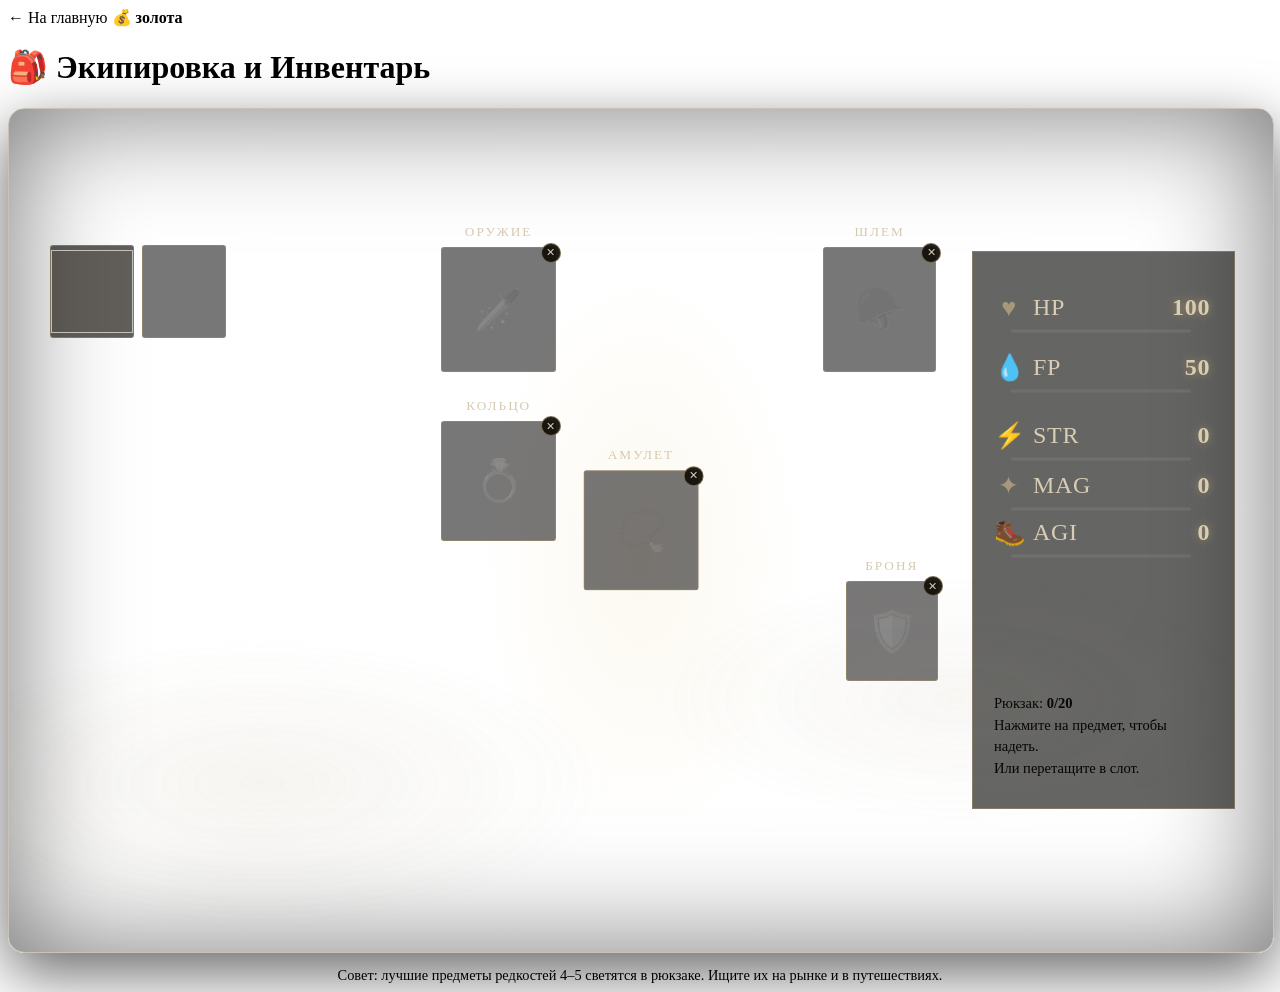
<file: src/main/resources/templates/inventory.html>
<!DOCTYPE html>
<html lang="ru" xmlns:th="http://www.thymeleaf.org">
<head>
    <meta charset="UTF-8">
    <meta name="viewport" content="width=device-width, initial-scale=1">
    <title>Инвентарь</title>
    <link rel="stylesheet" th:href="@{/css/style.css}">
    <style>
        .inv-stage {
            container-type: inline-size;
            position: relative;
            width: 100%;
            aspect-ratio: 1536 / 1024;
            border-radius: 16px;
            border: 1px solid rgba(138, 122, 92, .45);
            box-shadow: 0 20px 60px rgba(0, 0, 0, .6), inset 0 0 120px rgba(0, 0, 0, .55);
            animation: cardIn .8s var(--ease) both;
        }
        .inv-stage::before, .inv-stage::after {
            content: ''; position: absolute; inset: 0; pointer-events: none; border-radius: inherit;
            background:
                    radial-gradient(40% 25% at 20% 80%, rgba(200, 190, 170, .09), transparent 70%),
                    radial-gradient(35% 22% at 75% 70%, rgba(200, 190, 170, .07), transparent 70%);
            animation: fogMove 22s ease-in-out infinite alternate;
        }
        .inv-stage::after { animation-duration: 31s; animation-direction: alternate-reverse; opacity: .8; }
        @keyframes fogMove { from { transform: translateX(-4%); } to { transform: translateX(5%); } }
        .aura {
            position: absolute; left: 36%; top: 16%; width: 28%; height: 68%; pointer-events: none;
            background: radial-gradient(ellipse at 50% 55%, rgba(230, 192, 104, .10), transparent 65%);
            animation: aura 4.5s ease-in-out infinite alternate;
        }
        @keyframes aura { from { opacity: .35; } to { opacity: 1; } }

        .slot, .eq {
            position: relative;
            border: 1px solid rgba(160, 140, 105, .55);
            background: rgba(10, 9, 8, .55);
            border-radius: 3px;
            display: flex; flex-direction: column; align-items: center; justify-content: center;
            transition: border-color .25s, box-shadow .25s, transform .25s var(--ease), background .25s;
        }
        .bag {
            position: absolute; left: 3.26%; top: 16.1%; width: 28.5%; height: 60.1%;
            display: grid; grid-template-columns: repeat(4, 1fr); grid-template-rows: repeat(5, 1fr);
            gap: 1.9% 2.4%;
        }
        .bag .slot { animation: panelIn .5s var(--ease) both; }
        .bag .slot:nth-child(4n+1) { animation-delay: .05s; }
        .bag .slot:nth-child(4n+2) { animation-delay: .12s; }
        .bag .slot:nth-child(4n+3) { animation-delay: .19s; }
        .bag .slot:nth-child(4n)   { animation-delay: .26s; }

        .slot.filled { cursor: grab; background: rgba(30, 26, 20, .7); }
        .slot.filled:active { cursor: grabbing; }
        .slot.filled:hover, .slot.filled.open {
            border-color: var(--gold);
            transform: translateY(-3px);
            box-shadow: 0 0 18px rgba(230, 192, 104, .35), inset 0 0 14px rgba(230, 192, 104, .12);
            z-index: 20;
        }
        .slot .ico { font-size: 3.4cqw; line-height: 1; transition: transform .3s var(--ease); pointer-events: none; }
        .slot.filled:hover .ico { transform: scale(1.2) rotate(6deg); }

        .slot.r2 { border-color: rgba(79, 201, 138, .7); }
        .slot.r3 { border-color: rgba(122, 162, 247, .8); box-shadow: inset 0 0 12px rgba(122, 162, 247, .2); }
        .slot.r4 { border-color: rgba(192, 132, 252, .85); box-shadow: inset 0 0 14px rgba(192, 132, 252, .25); }
        .slot.r5 { border-color: var(--gold); box-shadow: inset 0 0 16px rgba(230, 192, 104, .3); animation: panelIn .5s var(--ease) both, legendBorder 2.2s ease-in-out infinite alternate .6s; }
        @keyframes legendBorder {
            from { box-shadow: inset 0 0 10px rgba(230, 192, 104, .2), 0 0 4px rgba(230, 192, 104, .2); }
            to   { box-shadow: inset 0 0 20px rgba(230, 192, 104, .45), 0 0 16px rgba(230, 192, 104, .45); }
        }

        .eq { position: absolute; text-align: center; padding: 2px; }
        .eq::before {
            content: attr(data-glyph); position: absolute; font-size: 3.2cqw; opacity: .16; filter: grayscale(1);
        }
        .eq.has::before { display: none; }
        .eq.has { background: rgba(40, 33, 22, .75); border-color: var(--gold); box-shadow: 0 0 16px rgba(230, 192, 104, .25), inset 0 0 12px rgba(230, 192, 104, .1); cursor: grab; }
        .eq.has:active { cursor: grabbing; }
        .eq:hover { transform: translateY(-3px); border-color: var(--gold); }
        .eq.drag-over {
            border-color: var(--gold) !important;
            background: rgba(40, 33, 22, .9) !important;
            box-shadow: 0 0 26px rgba(230, 192, 104, .6), inset 0 0 16px rgba(230, 192, 104, .25) !important;
            transform: translateY(-4px) scale(1.03);
        }
        .eq-label {
            position: absolute; top: -1.9cqw; left: 0; right: 0; font-size: 1.05cqw; letter-spacing: .15em;
            text-transform: uppercase; color: rgba(200, 185, 150, .75);
        }
        .eq-icon { font-size: 4.2cqw; line-height: 1; position: relative; animation: floaty 4s ease-in-out infinite; pointer-events: none; }
        .eq-name { font-size: 1cqw; color: var(--text-dim); margin-top: .3cqw; position: relative; padding: 0 2px; pointer-events: none; }
        .eq.has .eq-icon { filter: drop-shadow(0 0 8px rgba(230, 192, 104, .6)); }

        .eq-weapon { left: 34.2%; top: 16.4%; width: 8.6%; height: 14.1%; }
        .eq-ring   { left: 34.2%; top: 37%;   width: 8.6%; height: 13.5%; }
        .eq-helmet { left: 64.4%; top: 16.4%; width: 8.5%; height: 14.1%; }
        .eq-chest  { left: 66.2%; top: 56%;   width: 6.8%; height: 11.2%; }
        .eq-amulet { left: 50%; top: 50%; transform: translate(-50%, -50%); width: 8.6%; height: 13.5%; } /* Слот для амулета (примерно по центру) */

        .unequip-form { position: absolute; top: -6px; right: -6px; margin: 0; z-index: 5; }
        .unequip-form button {
            width: 20px; height: 20px; padding: 0; line-height: 1;
            border-radius: 50%; border: 1px solid rgba(160, 140, 105, .7);
            background: rgba(20, 16, 12, .95); color: #d8cdb4;
            font-size: 11px; cursor: pointer;
            transition: background .2s, border-color .2s, color .2s, transform .2s;
        }
        .unequip-form button:hover {
            background: #5a1f1a; border-color: #e0584a; color: #fff;
            transform: scale(1.15);
        }

        .stats-panel {
            position: absolute; left: 76.2%; top: 16.9%; width: 20.6%; height: 65.9%;
            border: 1px solid rgba(160, 140, 105, .55);
            background: rgba(8, 7, 6, .62);
            backdrop-filter: blur(3px);
            animation: panelIn .8s var(--ease) both .3s;
        }
        .st-row {
            position: absolute; left: 8%; right: 9%; transform: translateY(-50%);
            display: flex; align-items: center; gap: 4%;
            font-size: 1.9cqw; color: #d8cdb4; letter-spacing: .03em;
            animation: rowIn .6s var(--ease) both;
        }
        .st-row .gl { width: 2.4cqw; text-align: center; font-size: 2cqw; color: #a8987a; transition: transform .3s var(--ease), color .3s; }
        .st-row:hover .gl { transform: scale(1.3) rotate(-8deg); color: var(--gold); }
        .st-row .nm { flex: 1; font-family: Georgia, 'Times New Roman', serif; }
        .st-row .vl { font-weight: 700; color: var(--gold); text-shadow: 0 0 10px rgba(230, 192, 104, .45); font-variant-numeric: tabular-nums; }
        .st-bar { position: absolute; left: 8%; right: 9%; height: 3px; background: rgba(255, 255, 255, .07); border-radius: 3px; overflow: hidden; transform: translateY(1.9cqw); }
        .st-bar > i { display: block; height: 100%; width: 0; border-radius: inherit; transition: width 1.2s var(--ease); }
        .hp .st-bar > i { background: linear-gradient(90deg, #8a2b25, #e0584a); }
        .fp .st-bar > i { background: linear-gradient(90deg, #2d5a8a, #7aa2f7); }
        .str .st-bar > i { background: linear-gradient(90deg, #8a2b25, #e0584a); }
        .mag .st-bar > i { background: linear-gradient(90deg, #5b3a8a, #c084fc); }
        .agi .st-bar > i { background: linear-gradient(90deg, #2d7a52, #4fc98a); }

        .r-hp  { top: 9.9%; }  .r-fp  { top: 20.6%; } .r-str { top: 32.9%; } .r-mag { top: 41.8%; } .r-agi { top: 50.4%; }
        .r-hp { animation-delay: .5s; } .r-fp { animation-delay: .6s; } .r-str { animation-delay: .7s; } .r-mag { animation-delay: .8s; } .r-agi { animation-delay: .9s; }

        .st-foot {
            position: absolute; left: 8%; right: 9%; bottom: 5%; font-size: 1.15cqw; color: var(--text-dim); line-height: 1.5;
        }
        .st-foot b { color: var(--gold); }

        .pop {
            position: absolute; top: 108%; left: 50%; width: 210px; transform: translateX(-50%) translateY(8px) scale(.95);
            padding: 14px; text-align: left; border-radius: 12px; pointer-events: none; opacity: 0; visibility: hidden;
            background: rgba(14, 12, 10, .97); border: 1px solid var(--gold);
            box-shadow: 0 14px 40px rgba(0, 0, 0, .7), 0 0 24px rgba(230, 192, 104, .2);
            transition: opacity .2s, transform .3s var(--ease), visibility .2s;
            font-size: 13px; z-index: 30;
        }
        .slot.open .pop { opacity: 1; visibility: visible; pointer-events: auto; transform: translateX(-50%) translateY(0) scale(1); }
        .pop h4 { margin: 0 0 2px; font-size: 15px; }
        .pop .meta { color: var(--text-dim); font-size: 11px; margin-bottom: 8px; }
        .pop .bn { display: flex; gap: 10px; flex-wrap: wrap; margin-bottom: 10px; font-weight: 700; }
        .pop .bn .s { color: #e0584a; } .pop .bn .m { color: #7aa2f7; } .pop .bn .a { color: #4fc98a; }
        .pop button { width: 100%; padding: 8px 12px; font-size: .85rem; }

        .inv-hint { text-align: center; color: var(--text-dim); margin: 14px 0 0; font-size: .9rem; }

        .bag.drag-hover {
            outline: 2px dashed var(--gold);
            outline-offset: 6px;
            border-radius: 8px;
        }

        @media (max-width: 720px) {
            .pop { width: 170px; font-size: 12px; }
        }
    </style>
</head>
<body>
<div class="page" th:with="str=${totalStr != null ? totalStr : 0}, mag=${totalMag != null ? totalMag : 0}, agi=${totalAgi != null ? totalAgi : 0}">
    <div class="toolbar">
        <a class="back-inline" th:href="@{/}">← На главную</a>
        <span class="gold-chip" style="color:var(--gold); font-weight:700;">💰 <span th:text="${user.gold}"></span> золота</span>
    </div>

    <p th:if="${message}" th:text="${message}" class="flash"></p>

    <h1 class="title">🎒 Экипировка и Инвентарь</h1>
    <div class="divider"></div>

    <div class="inv-stage" id="stage"
         th:with="bgName=${user.heroClass == null ? 'inventory-bg'
                     : user.heroClass.name() == 'ARCHER' ? 'inventory-bg-archer'
                     : user.heroClass.name() == 'MAGE' ? 'inventory-bg-mage'
                     : 'inventory-bg'}"
         th:style="|background: url('/images/${bgName}.jpg') center / cover no-repeat, radial-gradient(ellipse at 50% 60%, #2a2622, #0d0c0b 70%);|">

        <div class="aura"></div>

        <div class="bag" id="bag">
            <div th:each="it : ${visibleInventory}"
                 class="slot filled" th:classappend="'r' + ${it.rarity}" tabindex="0"
                 draggable="true" th:attr="data-item-id=${it.id}">

                <!-- КАРТИНКА ИЛИ ЭМОДЗИ -->
                <img th:if="${it.imageName != null and !it.imageName.isEmpty()}"
                     th:src="@{|/images/item_icons/${it.imageName}|}"
                     style="width: 100%; height: 100%; object-fit: contain; padding: 4px;"
                     onerror="this.style.display='none'; this.nextElementSibling.style.display='block';">
                <span class="ico" th:text="${it.icon}" style="display:none;">🎁</span>

                <div class="pop" onclick="event.stopPropagation()">
                    <h4 th:text="${it.name}" th:classappend="'rarity-' + ${it.rarity}">Предмет</h4>
                    <div class="meta" th:text="${it.type} + ' · ' + ${it.slot}">Тип</div>
                    <div class="bn">
                        <span class="s" th:if="${it.bonusStr > 0}" th:text="'STR +' + ${it.bonusStr}"></span>
                        <span class="m" th:if="${it.bonusMag > 0}" th:text="'MAG +' + ${it.bonusMag}"></span>
                        <span class="a" th:if="${it.bonusAgi > 0}" th:text="'AGI +' + ${it.bonusAgi}"></span>
                        <span th:if="${it.bonusStr == 0 and it.bonusMag == 0 and it.bonusAgi == 0}" style="color:var(--text-dim); font-weight:400;">Без бонусов</span>
                    </div>
                    <form th:action="@{|/inventory/equip/${it.id}|}" method="post" style="margin:0;">
                        <button type="submit">⚔ Надеть</button>
                    </form>
                </div>
            </div>
            <div class="slot" th:if="${visibleCount < 20}"
                 th:each="n : ${#numbers.sequence(visibleCount + 1, 20)}"></div>
        </div>

        <div class="eq eq-weapon" data-glyph="🗡️" data-slot="WEAPON" th:classappend="${user.weapon != null} ? 'has'"
             th:attr="draggable=${user.weapon != null} ? 'true' : 'false'">
            <div class="eq-label">Оружие</div>
            <img th:if="${user.weapon != null and user.weapon.imageName != null}" th:src="@{|/images/item_icons/${user.weapon.imageName}|}" style="max-width: 80%; max-height: 60%; object-fit: contain; position: relative;" onerror="this.style.display='none'; this.nextElementSibling.style.display='block';">
            <div class="eq-icon" th:text="${user.weapon != null ? user.weapon.icon : ''}" th:style="${user.weapon != null and user.weapon.imageName != null} ? 'display:none;' : 'display:block;'"></div>
            <div class="eq-name" th:text="${user.weapon != null ? user.weapon.name : ''}"></div>
            <form th:if="${user.weapon != null}" th:action="@{/inventory/unequip}" method="post" class="unequip-form">
                <input type="hidden" name="slot" value="WEAPON">
                <button type="submit" title="Снять">✕</button>
            </form>
        </div>
        <div class="eq eq-ring" data-glyph="💍" data-slot="RING" th:classappend="${user.ring != null} ? 'has'"
             th:attr="draggable=${user.ring != null} ? 'true' : 'false'">
            <div class="eq-label">Кольцо</div>
            <img th:if="${user.ring != null and user.ring.imageName != null}" th:src="@{|/images/item_icons/${user.ring.imageName}|}" style="max-width: 80%; max-height: 60%; object-fit: contain; position: relative;" onerror="this.style.display='none'; this.nextElementSibling.style.display='block';">
            <div class="eq-icon" th:text="${user.ring != null ? user.ring.icon : ''}" th:style="${user.ring != null and user.ring.imageName != null} ? 'display:none;' : 'display:block;'"></div>
            <div class="eq-name" th:text="${user.ring != null ? user.ring.name : ''}"></div>
            <form th:if="${user.ring != null}" th:action="@{/inventory/unequip}" method="post" class="unequip-form">
                <input type="hidden" name="slot" value="RING">
                <button type="submit" title="Снять">✕</button>
            </form>
        </div>
        <div class="eq eq-helmet" data-glyph="🪖" data-slot="HELMET" th:classappend="${user.helmet != null} ? 'has'"
             th:attr="draggable=${user.helmet != null} ? 'true' : 'false'">
            <div class="eq-label">Шлем</div>
            <img th:if="${user.helmet != null and user.helmet.imageName != null}" th:src="@{|/images/item_icons/${user.helmet.imageName}|}" style="max-width: 80%; max-height: 60%; object-fit: contain; position: relative;" onerror="this.style.display='none'; this.nextElementSibling.style.display='block';">
            <div class="eq-icon" th:text="${user.helmet != null ? user.helmet.icon : ''}" th:style="${user.helmet != null and user.helmet.imageName != null} ? 'display:none;' : 'display:block;'"></div>
            <div class="eq-name" th:text="${user.helmet != null ? user.helmet.name : ''}"></div>
            <form th:if="${user.helmet != null}" th:action="@{/inventory/unequip}" method="post" class="unequip-form">
                <input type="hidden" name="slot" value="HELMET">
                <button type="submit" title="Снять">✕</button>
            </form>
        </div>
        <div class="eq eq-chest" data-glyph="🛡️" data-slot="CHEST" th:classappend="${user.chest != null} ? 'has'"
             th:attr="draggable=${user.chest != null} ? 'true' : 'false'">
            <div class="eq-label">Броня</div>
            <img th:if="${user.chest != null and user.chest.imageName != null}" th:src="@{|/images/item_icons/${user.chest.imageName}|}" style="max-width: 80%; max-height: 60%; object-fit: contain; position: relative;" onerror="this.style.display='none'; this.nextElementSibling.style.display='block';">
            <div class="eq-icon" th:text="${user.chest != null ? user.chest.icon : ''}" th:style="${user.chest != null and user.chest.imageName != null} ? 'display:none;' : 'display:block;'"></div>
            <div class="eq-name" th:text="${user.chest != null ? user.chest.name : ''}"></div>
            <form th:if="${user.chest != null}" th:action="@{/inventory/unequip}" method="post" class="unequip-form">
                <input type="hidden" name="slot" value="CHEST">
                <button type="submit" title="Снять">✕</button>
            </form>
        </div>

        <!-- НОВЫЙ СЛОТ: АМУЛЕТ -->
        <div class="eq eq-amulet" data-glyph="📿" data-slot="AMULET" th:classappend="${user.amulet != null} ? 'has'"
             th:attr="draggable=${user.amulet != null} ? 'true' : 'false'">
            <div class="eq-label">Амулет</div>
            <img th:if="${user.amulet != null and user.amulet.imageName != null}" th:src="@{|/images/item_icons/${user.amulet.imageName}|}" style="max-width: 80%; max-height: 60%; object-fit: contain; position: relative;" onerror="this.style.display='none'; this.nextElementSibling.style.display='block';">
            <div class="eq-icon" th:text="${user.amulet != null ? user.amulet.icon : ''}" th:style="${user.amulet != null and user.amulet.imageName != null} ? 'display:none;' : 'display:block;'"></div>
            <div class="eq-name" th:text="${user.amulet != null ? user.amulet.name : ''}"></div>
            <form th:if="${user.amulet != null}" th:action="@{/inventory/unequip}" method="post" class="unequip-form">
                <input type="hidden" name="slot" value="AMULET">
                <button type="submit" title="Снять">✕</button>
            </form>
        </div>

        <div class="stats-panel">
            <div class="st-row hp r-hp">
                <span class="gl">♥</span><span class="nm">HP</span>
                <span class="vl" data-count th:text="${100 + str * 10}">100</span>
                <div class="st-bar"><i th:attr="data-w=${(100 + str * 10) / 6}"></i></div>
            </div>
            <div class="st-row fp r-fp">
                <span class="gl">💧</span><span class="nm">FP</span>
                <span class="vl" data-count th:text="${50 + mag * 5}">50</span>
                <div class="st-bar"><i th:attr="data-w=${(50 + mag * 5) / 3}"></i></div>
            </div>
            <div class="st-row str r-str">
                <span class="gl">⚡</span><span class="nm">STR</span>
                <span class="vl" data-count th:text="${str}">0</span>
                <div class="st-bar"><i th:attr="data-w=${str * 100 / 40}"></i></div>
            </div>
            <div class="st-row mag r-mag">
                <span class="gl">✦</span><span class="nm">MAG</span>
                <span class="vl" data-count th:text="${mag}">0</span>
                <div class="st-bar"><i th:attr="data-w=${mag * 100 / 40}"></i></div>
            </div>
            <div class="st-row agi r-agi">
                <span class="gl">🥾</span><span class="nm">AGI</span>
                <span class="vl" data-count th:text="${agi}">0</span>
                <div class="st-bar"><i th:attr="data-w=${agi * 100 / 40}"></i></div>
            </div>

            <div class="st-foot">
                Рюкзак: <b th:text="${visibleCount} + '/20'">0/20</b><br>
                Нажмите на предмет, чтобы надеть.<br>
                Или перетащите в слот.
            </div>
        </div>
    </div>

    <p class="inv-hint">Совет: лучшие предметы редкостей 4–5 светятся в рюкзаке. Ищите их на рынке и в путешествиях.</p>
</div>

<script>
    document.querySelectorAll('.slot.filled').forEach(s => {
        s.addEventListener('click', e => {
            const was = s.classList.contains('open');
            document.querySelectorAll('.slot.open').forEach(x => x.classList.remove('open'));
            if (!was) s.classList.add('open');
            e.stopPropagation();
        });
        s.addEventListener('keydown', e => { if (e.key === 'Enter') s.click(); });
    });
    document.addEventListener('click', () => document.querySelectorAll('.slot.open').forEach(x => x.classList.remove('open')));
    document.addEventListener('keydown', e => { if (e.key === 'Escape') document.querySelectorAll('.slot.open').forEach(x => x.classList.remove('open')); });

    document.querySelectorAll('[data-count]').forEach(el => {
        const target = parseInt(el.textContent, 10);
        if (isNaN(target) || target === 0) return;
        const t0 = performance.now(), dur = 1000;
        el.textContent = '0';
        const step = now => {
            const p = Math.min((now - t0) / dur, 1);
            el.textContent = Math.round(target * (1 - Math.pow(1 - p, 3)));
            if (p < 1) requestAnimationFrame(step);
        };
        requestAnimationFrame(step);
    });
    setTimeout(() => {
        document.querySelectorAll('.st-bar > i').forEach(i => {
            i.style.width = Math.min(100, parseFloat(i.dataset.w) || 0) + '%';
        });
    }, 600);

    const bag = document.getElementById('bag');
    let draggedItemId = null;
    let draggedSlot = null;

    document.querySelectorAll('.slot.filled').forEach(slot => {
        slot.addEventListener('dragstart', e => {
            draggedItemId = slot.dataset.itemId;
            draggedSlot = null;
            e.dataTransfer.setData('text/plain', 'item:' + draggedItemId);
            e.dataTransfer.effectAllowed = 'move';
            slot.style.opacity = '.4';
        });
        slot.addEventListener('dragend', () => {
            draggedItemId = null;
            slot.style.opacity = '';
            document.querySelectorAll('.eq').forEach(x => x.classList.remove('drag-over'));
            bag.classList.remove('drag-hover');
        });
    });

    document.querySelectorAll('.eq.has').forEach(eq => {
        eq.addEventListener('dragstart', e => {
            draggedSlot = eq.dataset.slot;
            draggedItemId = null;
            e.dataTransfer.setData('text/plain', 'slot:' + draggedSlot);
            e.dataTransfer.effectAllowed = 'move';
            eq.style.opacity = '.4';
        });
        eq.addEventListener('dragend', () => {
            draggedSlot = null;
            eq.style.opacity = '';
            bag.classList.remove('drag-hover');
        });
    });

    document.querySelectorAll('.eq').forEach(eq => {
        eq.addEventListener('dragover', e => {
            if (!draggedItemId) return;
            e.preventDefault();
            e.dataTransfer.dropEffect = 'move';
            eq.classList.add('drag-over');
        });
        eq.addEventListener('dragleave', () => eq.classList.remove('drag-over'));
        eq.addEventListener('drop', e => {
            if (!draggedItemId) return;
            e.preventDefault();
            eq.classList.remove('drag-over');
            const id = draggedItemId;
            if (!id) return;
            fetch('/inventory/equip/' + id, {
                method: 'POST',
                redirect: 'manual'
            }).then(() => location.reload()).catch(() => location.reload());
        });
    });

    bag.addEventListener('dragover', e => {
        if (!draggedSlot) return;
        e.preventDefault();
        e.dataTransfer.dropEffect = 'move';
        bag.classList.add('drag-hover');
    });
    bag.addEventListener('dragleave', e => {
        if (e.target === bag) bag.classList.remove('drag-hover');
    });
    bag.addEventListener('drop', e => {
        if (!draggedSlot) return;
        e.preventDefault();
        bag.classList.remove('drag-hover');
        const slot = draggedSlot;
        if (!slot) return;
        fetch('/inventory/unequip', {
            method: 'POST',
            headers: { 'Content-Type': 'application/x-www-form-urlencoded' },
            body: 'slot=' + encodeURIComponent(slot),
            redirect: 'manual'
        }).then(() => location.reload()).catch(() => location.reload());
    });
</script>
</body>
</html>
</file>
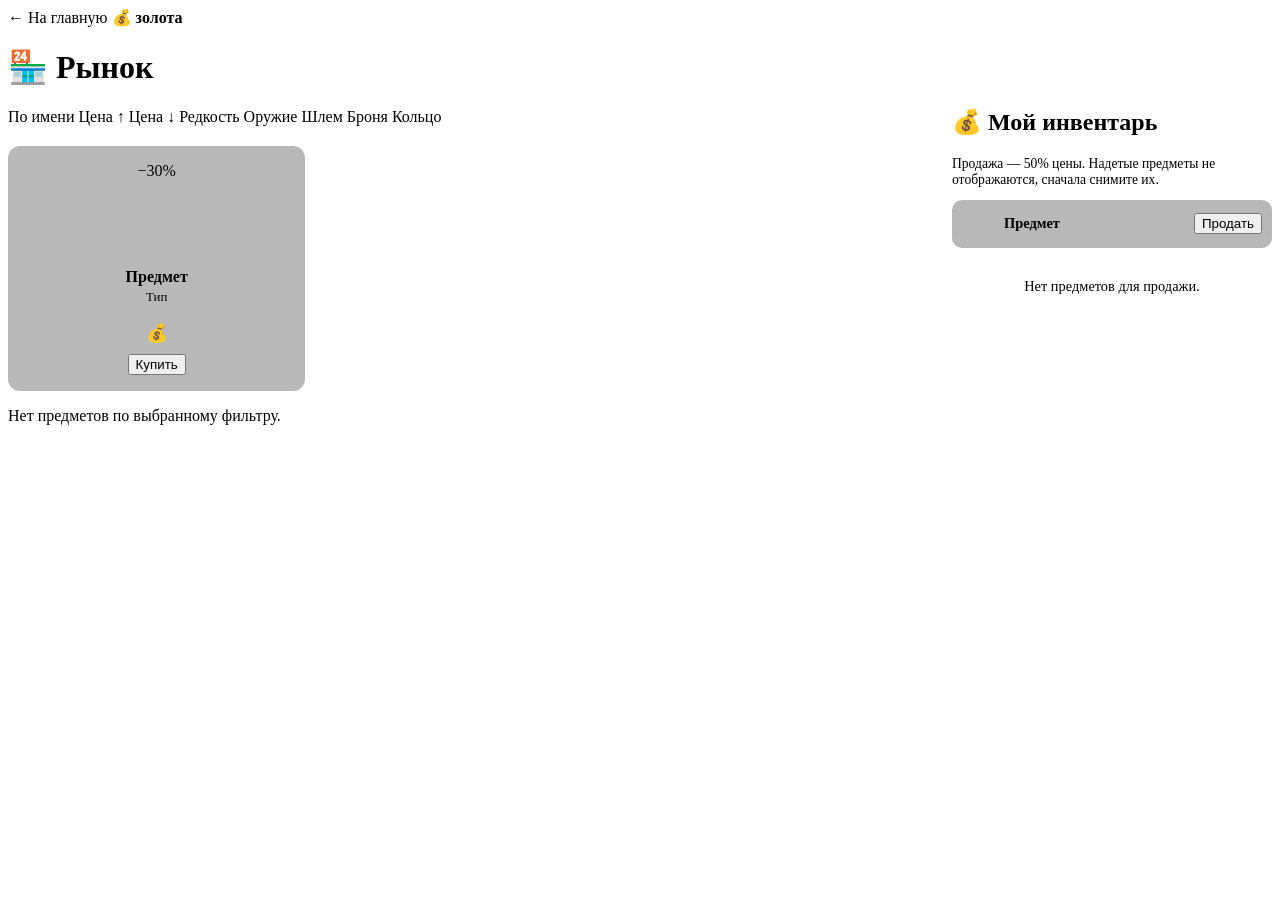
<file: src/main/resources/templates/market.html>
<!DOCTYPE html>
<html lang="ru" xmlns:th="http://www.thymeleaf.org">
<head>
    <meta charset="UTF-8">
    <meta name="viewport" content="width=device-width, initial-scale=1">
    <title>Рынок</title>
    <link rel="stylesheet" th:href="@{/css/style.css}">
    <style>
        .market-layout {
            display: grid;
            grid-template-columns: 1fr 320px;
            gap: 20px;
            align-items: start;
        }
        @media (max-width: 960px) {
            .market-layout { grid-template-columns: 1fr; }
        }
        .market-grid {
            display: grid;
            grid-template-columns: repeat(auto-fill, minmax(220px, 1fr));
            gap: 16px;
            margin-top: 20px;
        }
        .item-card {
            position: relative;
            background: rgba(0, 0, 0, .28);
            border: 1px solid var(--border-soft);
            border-radius: 12px;
            padding: 16px;
            text-align: center;
            transition: transform .3s var(--ease), border-color .3s, box-shadow .3s;
        }
        .item-card:hover {
            transform: translateY(-4px);
            border-color: rgba(230, 192, 104, .5);
            box-shadow: 0 10px 26px rgba(0, 0, 0, .4);
        }
        .item-card.is-discount {
            border-color: rgba(192, 57, 43, .65);
            box-shadow: 0 0 22px rgba(192, 57, 43, .25);
        }

        /* Картинка предмета */
        .item-card .item-img-box {
            height: 80px; display: flex; justify-content: center; align-items: center; margin-bottom: 8px;
        }
        .item-card img { max-height: 100%; max-width: 100%; object-fit: contain; filter: drop-shadow(0 4px 8px rgba(0,0,0,0.5)); }
        .item-card .item-icon { font-size: 2.4rem; line-height: 1; }

        .item-card .item-name { font-weight: 700; margin-bottom: 4px; }
        .item-card .item-meta { font-size: .8rem; color: var(--text-dim); margin-bottom: 8px; }
        .item-card .item-bonuses { display: flex; justify-content: center; gap: 8px; flex-wrap: wrap; font-weight: 700; font-size: .85rem; margin-bottom: 10px; }
        .item-card .item-price { font-size: 1.1rem; margin-bottom: 10px; }
        .item-card form { margin: 0; }

        .my-inventory {
            position: sticky;
            top: 20px;
        }
        .my-inv-list { display: flex; flex-direction: column; gap: 8px; max-height: 70vh; overflow-y: auto; }
        .my-inv-item {
            display: flex; align-items: center; gap: 10px;
            padding: 8px 10px; border-radius: 10px;
            border: 1px solid var(--border-soft);
            background: rgba(0, 0, 0, .28);
            transition: border-color .2s, transform .2s;
        }
        .my-inv-item:hover { border-color: var(--gold); transform: translateX(2px); }

        .my-inv-img-box { width: 32px; height: 32px; display: flex; justify-content: center; align-items: center; flex-shrink: 0; }
        .my-inv-img-box img { max-width: 100%; max-height: 100%; object-fit: contain; }
        .my-inv-img-box .my-inv-icon { font-size: 1.4rem; }

        .my-inv-info { flex: 1; min-width: 0; }
        .my-inv-name {
            font-size: .9rem; font-weight: 600;
            white-space: nowrap; overflow: hidden; text-overflow: ellipsis;
        }
        .my-inv-meta { font-size: .75rem; color: var(--text-dim); }
        .my-inv-item button { flex-shrink: 0; }
        .empty-myinv { text-align: center; color: var(--text-dim); padding: 16px; font-size: .9rem; }

        @media (max-width: 720px) {
            .market-grid { grid-template-columns: repeat(auto-fill, minmax(160px, 1fr)); gap: 12px; }
        }
    </style>
</head>
<body>
<div class="page">
    <div class="toolbar">
        <a class="back-inline" th:href="@{/}">← На главную</a>
        <span class="gold-chip" style="color:var(--gold); font-weight:700;">💰 <span th:text="${user.gold}"></span> золота</span>
    </div>

    <p th:if="${message}" th:text="${message}" class="flash"></p>

    <h1 class="title">🏪 Рынок</h1>
    <div class="divider"></div>

    <div class="market-layout">
        <div>
            <div class="filter-bar">
                <a class="filter-btn" th:classappend="${currentSort == null} ? 'active'" th:href="@{/market}">По имени</a>
                <a class="filter-btn" th:classappend="${currentSort == 'price_asc'} ? 'active'" th:href="@{/market(sort='price_asc')}">Цена ↑</a>
                <a class="filter-btn" th:classappend="${currentSort == 'price_desc'} ? 'active'" th:href="@{/market(sort='price_desc')}">Цена ↓</a>
                <a class="filter-btn" th:classappend="${currentSort == 'rarity'} ? 'active'" th:href="@{/market(sort='rarity')}">Редкость</a>
                <a class="filter-btn" th:classappend="${currentSlot == 'WEAPON'} ? 'active'" th:href="@{/market(slot='WEAPON')}">Оружие</a>
                <a class="filter-btn" th:classappend="${currentSlot == 'HELMET'} ? 'active'" th:href="@{/market(slot='HELMET')}">Шлем</a>
                <a class="filter-btn" th:classappend="${currentSlot == 'CHEST'} ? 'active'" th:href="@{/market(slot='CHEST')}">Броня</a>
                <a class="filter-btn" th:classappend="${currentSlot == 'RING'} ? 'active'" th:href="@{/market(slot='RING')}">Кольцо</a>
            </div>

            <div class="market-grid">
                <div class="item-card" th:each="item : ${allItems}"
                     th:classappend="${item.id == discountItemId} ? 'is-discount'">
                    <div th:if="${item.id == discountItemId}" class="discount-badge">−30%</div>

                    <!-- КАРТИНКА ИЛИ ЭМОДЗИ -->
                    <div class="item-img-box">
                        <img th:if="${item.imageName != null and !item.imageName.isEmpty()}"
                             th:src="@{|/images/item_icons/${item.imageName}|}"
                             onerror="this.style.display='none'; this.nextElementSibling.style.display='block';">
                        <div class="item-icon" th:text="${item.icon}" style="display:none;"></div>
                    </div>

                    <div class="item-name" th:text="${item.name}" th:classappend="'rarity-' + ${item.rarity}">Предмет</div>
                    <div class="item-meta" th:text="${item.type} + ' · ' + ${item.slot}">Тип</div>
                    <div class="item-bonuses">
                        <span th:if="${item.bonusStr > 0}" th:text="'STR +' + ${item.bonusStr}" style="color:#e0584a;"></span>
                        <span th:if="${item.bonusMag > 0}" th:text="'MAG +' + ${item.bonusMag}" style="color:#7aa2f7;"></span>
                        <span th:if="${item.bonusAgi > 0}" th:text="'AGI +' + ${item.bonusAgi}" style="color:#4fc98a;"></span>
                    </div>
                    <div class="item-price">
                        <span th:if="${item.id == discountItemId}"
                              style="text-decoration: line-through; color: var(--text-dim); font-size: .85em;"
                              th:text="${item.price}"></span>
                        <span th:text="${item.id == discountItemId ? T(java.lang.Math).round(item.price * 0.7) : item.price}"
                              style="color: var(--gold); font-weight: 700;"></span>
                        <span style="color: var(--text-dim);"> 💰</span>
                    </div>
                    <form th:action="@{|/market/buy/${item.id}|}" method="post">
                        <button type="submit" class="btn-small">Купить</button>
                    </form>
                </div>
            </div>

            <p th:if="${allItems.isEmpty()}" class="empty">Нет предметов по выбранному фильтру.</p>
        </div>

        <aside class="panel my-inventory">
            <h2 style="color:var(--gold); margin-top:0;">💰 Мой инвентарь</h2>
            <p style="color:var(--text-dim); font-size:.85rem; margin:0 0 12px;">
                Продажа — 50% цены. Надетые предметы не отображаются, сначала снимите их.
            </p>

            <div class="my-inv-list">
                <div class="my-inv-item" th:each="it : ${mySellable}">

                    <!-- КАРТИНКА ИЛИ ЭМОДЗИ -->
                    <div class="my-inv-img-box">
                        <img th:if="${it.imageName != null and !it.imageName.isEmpty()}"
                             th:src="@{|/images/item_icons/${it.imageName}|}"
                             onerror="this.style.display='none'; this.nextElementSibling.style.display='block';">
                        <span class="my-inv-icon" th:text="${it.icon}" style="display:none;">🎁</span>
                    </div>

                    <div class="my-inv-info">
                        <div class="my-inv-name" th:text="${it.name}" th:classappend="'rarity-' + ${it.rarity}">Предмет</div>
                        <div class="my-inv-meta" th:text="'продажа за ' + ${it.price / 2}"></div>
                    </div>
                    <form th:action="@{|/market/sell/${it.id}|}" method="post" style="margin:0;">
                        <button type="submit" class="btn-small">Продать</button>
                    </form>
                </div>
            </div>
            <p class="empty-myinv" th:if="${mySellable.isEmpty()}">Нет предметов для продажи.</p>
        </aside>
    </div>
</div>
</body>
</html>
</file>
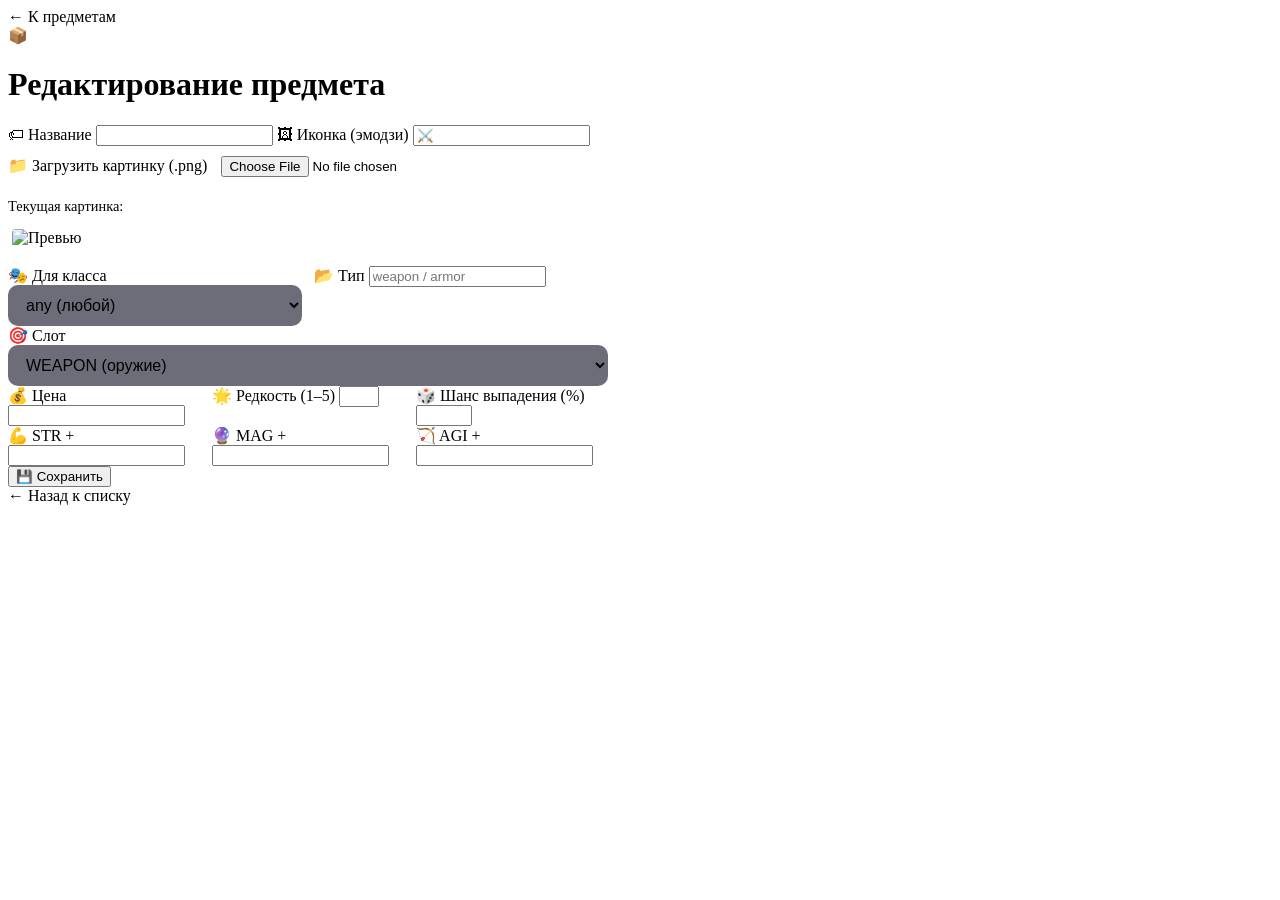
<file: src/main/resources/templates/admin/item-form.html>
<!DOCTYPE html>
<html lang="ru" xmlns:th="http://www.thymeleaf.org">
<head>
    <meta charset="UTF-8">
    <title th:text="${item.id == null ? 'Новый предмет' : 'Редактирование предмета'}"></title>
    <link rel="stylesheet" th:href="@{/css/style.css}">
    <style>
        .form-card { max-width: 600px; }
        .form-row { display: flex; gap: 12px; }
        .form-row > div { flex: 1; }
        .form-card select {
            width: 100%; padding: 11px 14px; border-radius: 10px;
            border: 1px solid var(--border-soft);
            background: rgba(10, 12, 30, 0.6); color: var(--text);
            font-size: 1rem; outline: none;
        }
        .form-card select:focus { border-color: var(--gold); box-shadow: 0 0 0 3px rgba(230,192,104,.15); }
        .img-preview { max-width: 100px; max-height: 100px; object-fit: contain; margin-top: 10px; border: 1px dashed var(--border-soft); padding: 4px; border-radius: 8px; }
    </style>
</head>
<body>
<div class="page">
    <div class="toolbar">
        <a class="back-inline" th:href="@{/admin/items}">← К предметам</a>
    </div>

    <div class="form-card">
        <div class="hero-icon">📦</div>
        <h1 th:text="${item.id == null ? 'Новый предмет' : 'Редактирование предмета'}">Редактирование предмета</h1>

        <form th:action="${item.id == null} ? @{/admin/items/new} : @{|/admin/items/${item.id}/edit|}"
              th:object="${item}" method="post" enctype="multipart/form-data">

            <label for="name">🏷 Название</label>
            <input id="name" th:field="*{name}" required maxlength="60">

            <label for="icon">🖼 Иконка (эмодзи)</label>
            <input id="icon" th:field="*{icon}" maxlength="20" placeholder="⚔️">

            <label for="file">📁 Загрузить картинку (.png)</label>
            <input type="file" id="file" name="file" accept="image/*" style="padding: 10px; background: transparent; border: 1px solid var(--border-soft);">

            <!-- Превью текущей картинки -->
            <div th:if="${item.imageName != null and !item.imageName.isEmpty()}" style="margin-top: 10px;">
                <span style="color: var(--text-dim); font-size: 0.9rem;">Текущая картинка:</span><br>
                <img th:src="@{|/images/item_icons/${item.imageName}|}" class="img-preview" alt="Превью">
            </div>

            <div class="form-row" style="margin-top: 15px;">
                <div>
                    <label for="forClass">🎭 Для класса</label>
                    <select id="forClass" th:field="*{forClass}">
                        <option value="any">any (любой)</option>
                        <option value="warrior">warrior (Воин)</option>
                        <option value="mage">mage (Маг)</option>
                        <option value="archer">archer (Лучник)</option>
                    </select>
                </div>
                <div>
                    <label for="type">📂 Тип</label>
                    <input id="type" th:field="*{type}" maxlength="30" placeholder="weapon / armor">
                </div>
            </div>

            <label for="slot">🎯 Слот</label>
            <select id="slot" th:field="*{slot}">
                <option value="WEAPON">WEAPON (оружие)</option>
                <option value="HELMET">HELMET (шлем)</option>
                <option value="CHEST">CHEST (броня)</option>
                <option value="RING">RING (кольцо)</option>
                <option value="AMULET">AMULET (амулет)</option>
            </select>

            <div class="form-row">
                <div>
                    <label for="price">💰 Цена</label>
                    <input id="price" type="number" th:field="*{price}" min="0" required>
                </div>
                <div>
                    <label for="rarity">🌟 Редкость (1–5)</label>
                    <input id="rarity" type="number" th:field="*{rarity}" min="1" max="5" required>
                </div>
                <div>
                    <label for="dropChance">🎲 Шанс выпадения (%)</label>
                    <input id="dropChance" type="number" th:field="*{dropChance}" min="0" max="100" required>
                </div>
            </div>

            <div class="form-row">
                <div>
                    <label for="bonusStr">💪 STR +</label>
                    <input id="bonusStr" type="number" th:field="*{bonusStr}" min="0" required>
                </div>
                <div>
                    <label for="bonusMag">🔮 MAG +</label>
                    <input id="bonusMag" type="number" th:field="*{bonusMag}" min="0" required>
                </div>
                <div>
                    <label for="bonusAgi">🏹 AGI +</label>
                    <input id="bonusAgi" type="number" th:field="*{bonusAgi}" min="0" required>
                </div>
            </div>

            <button type="submit" th:text="${item.id == null ? '➕ Создать' : '💾 Сохранить'}">💾 Сохранить</button>
        </form>

        <a class="back" th:href="@{/admin/items}">← Назад к списку</a>
    </div>
</div>
</body>
</html>
</file>
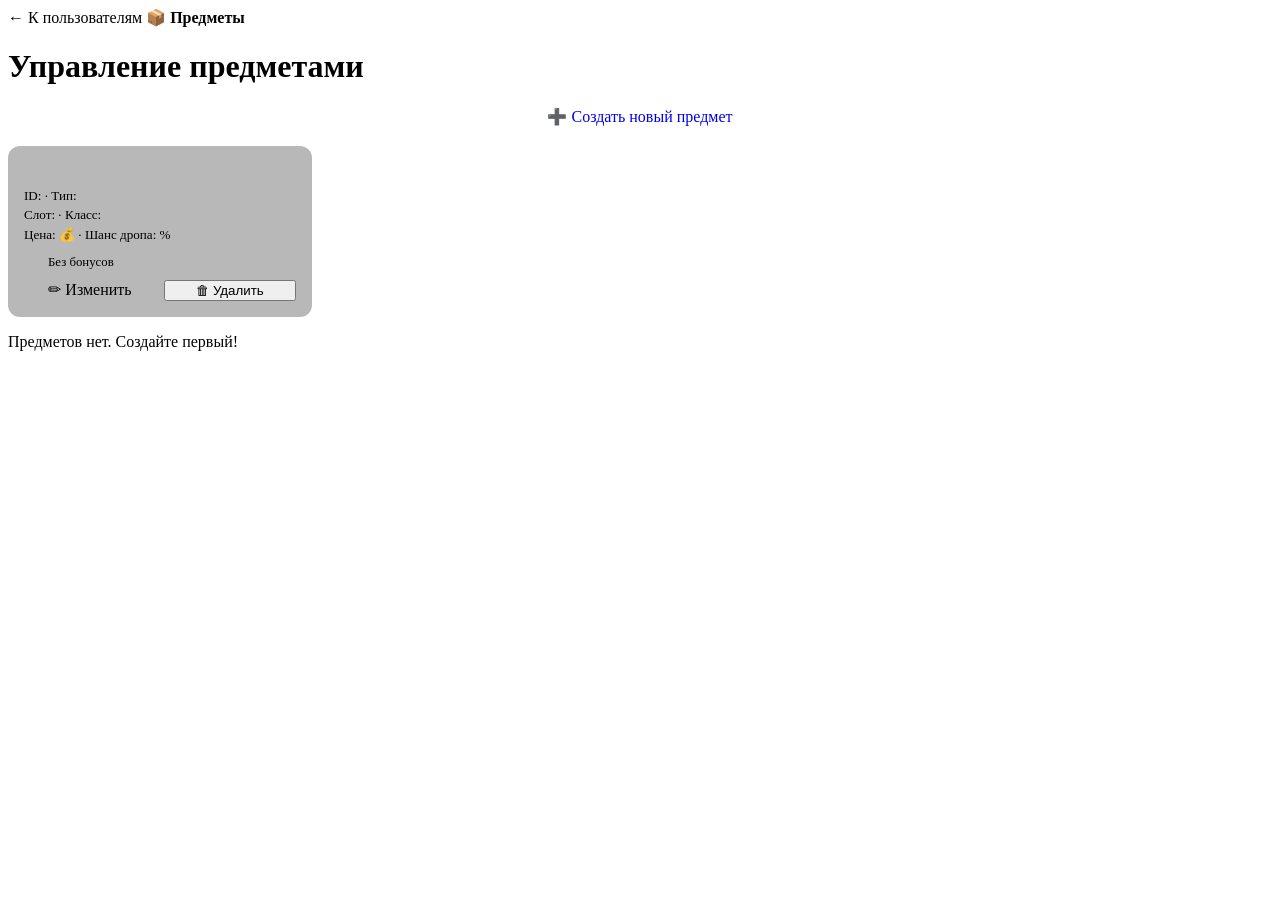
<file: src/main/resources/templates/admin/items.html>
<!DOCTYPE html>
<html lang="ru" xmlns:th="http://www.thymeleaf.org">
<head>
    <meta charset="UTF-8">
    <meta name="viewport" content="width=device-width, initial-scale=1">
    <title>Предметы — Админ</title>
    <link rel="stylesheet" th:href="@{/css/style.css}">
    <style>
        .items-grid {
            display: grid;
            grid-template-columns: repeat(auto-fill, minmax(280px, 1fr));
            gap: 16px;
            margin-top: 20px;
        }
        .item-card {
            background: rgba(0, 0, 0, .28);
            border: 1px solid var(--border-soft);
            border-radius: 12px;
            padding: 16px;
            transition: border-color .3s, transform .3s;
        }
        .item-card:hover {
            border-color: rgba(230, 192, 104, .5);
            transform: translateY(-3px);
        }
        .item-card h3 {
            margin: 0 0 4px;
            color: var(--gold);
            font-size: 1.05rem;
            display: flex;
            align-items: center;
            gap: 6px;
        }
        .item-card .meta {
            font-size: .82rem;
            color: var(--text-dim);
            margin-bottom: 10px;
            line-height: 1.5;
        }
        .item-card .meta b { color: var(--text); }
        .item-card .bonuses {
            display: flex;
            gap: 8px;
            font-size: .8rem;
            font-weight: 700;
            margin-bottom: 10px;
            flex-wrap: wrap;
        }
        .item-card .bonuses .s { color: #e0584a; }
        .item-card .bonuses .m { color: #7aa2f7; }
        .item-card .bonuses .a { color: #4fc98a; }
        .item-card .actions {
            display: flex;
            gap: 8px;
        }
        .item-card .actions a {
            flex: 1;
            text-align: center;
        }

        .badge-rarity {
            display: inline-block;
            padding: 2px 8px;
            border-radius: 999px;
            font-size: .7rem;
            font-weight: 700;
            letter-spacing: .04em;
        }
        .r1 { background: rgba(154, 155, 181, .2); color: #9a9bb5; border: 1px solid #9a9bb5; }
        .r2 { background: rgba(79, 201, 138, .15); color: #4fc98a; border: 1px solid #4fc98a; }
        .r3 { background: rgba(122, 162, 247, .15); color: #7aa2f7; border: 1px solid #7aa2f7; }
        .r4 { background: rgba(192, 132, 252, .15); color: #c084fc; border: 1px solid #c084fc; }
        .r5 { background: rgba(230, 192, 104, .15); color: var(--gold); border: 1px solid var(--gold); }
    </style>
</head>
<body>
<div class="page">
    <div class="toolbar">
        <a class="back-inline" th:href="@{/admin/users}">← К пользователям</a>
        <span style="color:var(--gold); font-weight:700;">📦 Предметы</span>
    </div>

    <p th:if="${message}" th:text="${message}" class="flash"></p>

    <h1 class="title">Управление предметами</h1>

    <div style="text-align:center; margin-bottom:20px;">
        <a href="/admin/items/new" class="btn" style="text-decoration:none;">➕ Создать новый предмет</a>
    </div>

    <div class="divider"></div>

    <div class="items-grid">
        <div class="item-card" th:each="it : ${items}">
            <h3>
                <span th:text="${it.icon}"></span>
                <span th:text="${it.name}"></span>
            </h3>
            <div class="meta">
                <span class="badge-rarity" th:classappend="'r' + ${it.rarity}"
                      th:text="'Редкость ' + ${it.rarity}"></span>
                <br>
                ID: <b th:text="${it.id}"></b> · Тип: <b th:text="${it.type}"></b><br>
                Слот: <b th:text="${it.slot}"></b> · Класс: <b th:text="${it.forClass}"></b><br>
                Цена: <b th:text="${it.price}"></b> 💰 · Шанс дропа: <b th:text="${it.dropChance}"></b>%
            </div>
            <div class="bonuses">
                <span class="s" th:if="${it.bonusStr > 0}" th:text="'STR +' + ${it.bonusStr}"></span>
                <span class="m" th:if="${it.bonusMag > 0}" th:text="'MAG +' + ${it.bonusMag}"></span>
                <span class="a" th:if="${it.bonusAgi > 0}" th:text="'AGI +' + ${it.bonusAgi}"></span>
                <span th:if="${it.bonusStr == 0 and it.bonusMag == 0 and it.bonusAgi == 0}"
                      style="color:var(--text-dim); font-weight:400;">Без бонусов</span>
            </div>
            <div class="actions">
                <a th:href="@{|/admin/items/${it.id}/edit|}" class="btn-small">✏ Изменить</a>
                <form th:action="@{|/admin/items/${it.id}/delete|}" method="post"
                      th:attr="data-name=${it.name}"
                      onsubmit="return confirm('Удалить ' + this.dataset.name + '?')"
                      style="margin:0; flex:1; display:flex;">
                    <button type="submit" class="btn-small btn-danger" style="width:100%;">🗑 Удалить</button>
                </form>
            </div>
        </div>
    </div>

    <p th:if="${items.isEmpty()}" class="empty">Предметов нет. Создайте первый!</p>
</div>
</body>
</html>
</file>
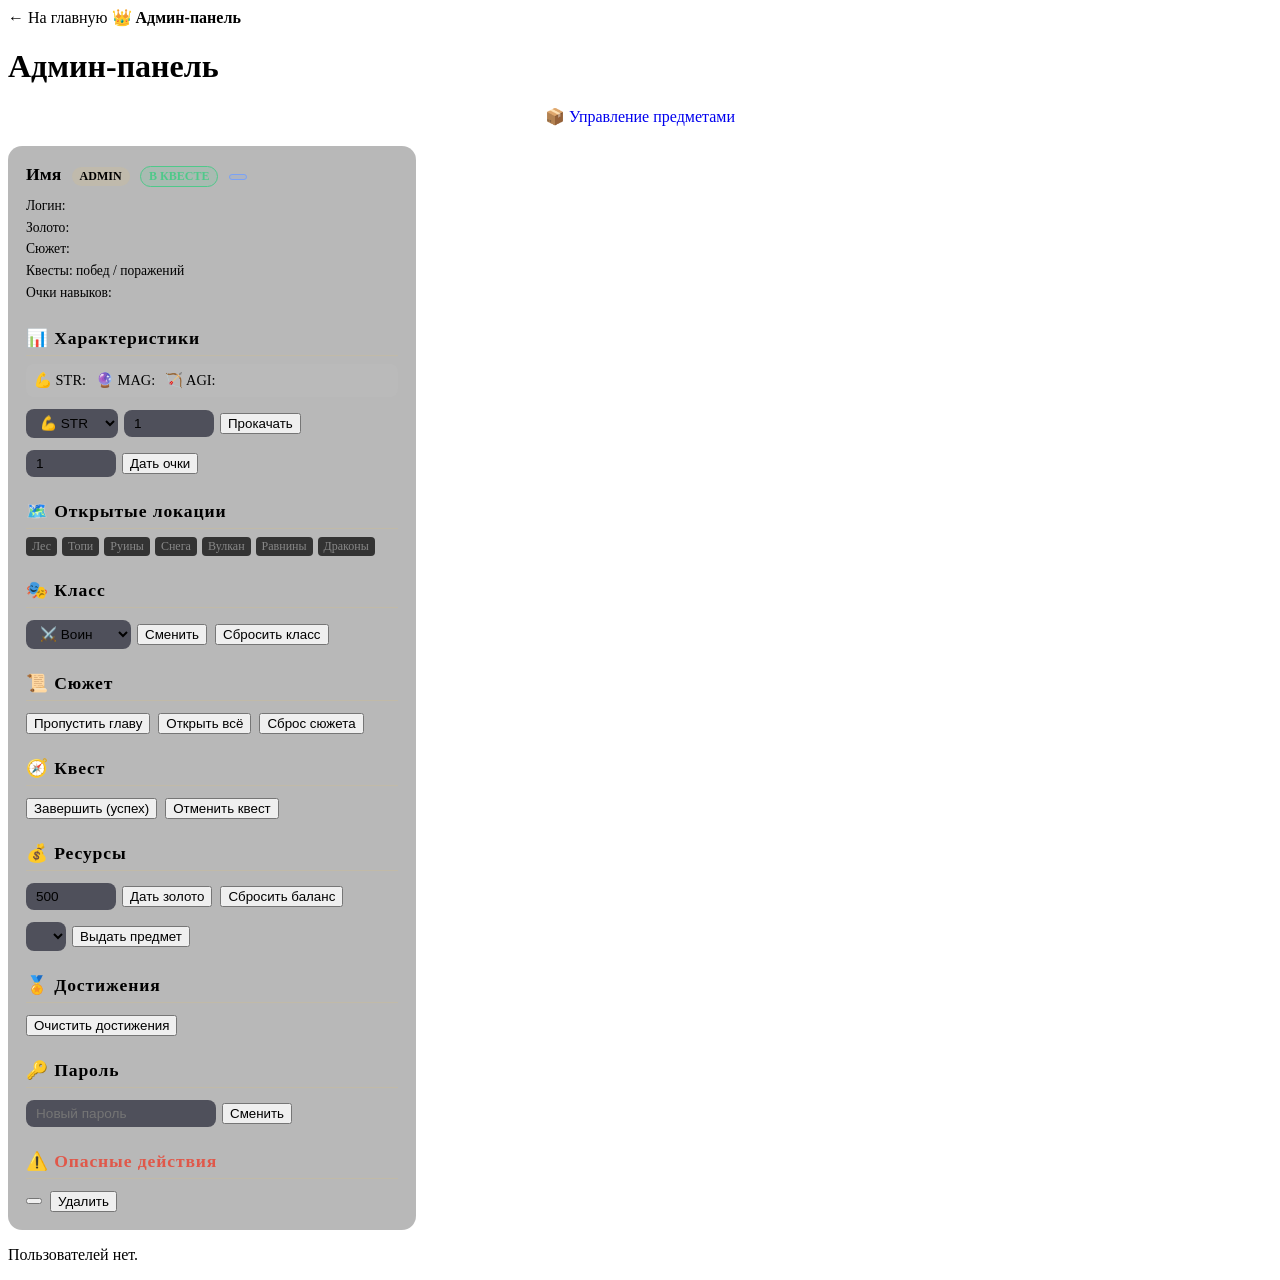
<file: src/main/resources/templates/admin/users.html>
<!DOCTYPE html>
<html lang="ru" xmlns:th="http://www.thymeleaf.org">
<head>
    <meta charset="UTF-8">
    <meta name="viewport" content="width=device-width, initial-scale=1">
    <title>Админ-панель</title>
    <link rel="stylesheet" th:href="@{/css/style.css}">
    <style>
        .admin-grid { display: grid; grid-template-columns: repeat(auto-fill, minmax(380px, 1fr)); gap: 20px; margin-top: 20px; }
        .user-card { background: rgba(0,0,0,.28); border: 1px solid var(--border-soft); border-radius: 14px; padding: 18px; transition: border-color .3s, box-shadow .3s; }
        .user-card:hover { border-color: rgba(230,192,104,.5); box-shadow: 0 10px 26px rgba(0,0,0,.4); }
        .user-card h3 { margin: 0 0 8px; color: var(--gold); font-size: 1.1rem; }
        .user-meta { font-size: .85rem; color: var(--text-dim); margin-bottom: 14px; line-height: 1.6; }
        .user-meta b { color: var(--text); }

        .stat-block { display: flex; gap: 10px; margin-bottom: 10px; background: rgba(255,255,255,.03); padding: 8px; border-radius: 8px; border: 1px solid var(--border-soft); flex-wrap: wrap; }
        .stat-block span { font-size: .9rem; }
        .stat-block b { color: var(--gold); }

        .user-actions { display: flex; flex-wrap: wrap; gap: 8px; margin-top: 12px; }
        .user-actions form { display: inline-flex; align-items: center; gap: 6px; margin: 0; }
        .user-actions input[type="text"], .user-actions input[type="number"], .user-actions select {
            padding: 6px 10px; border-radius: 8px; border: 1px solid var(--border-soft);
            background: rgba(10,12,30,.6); color: var(--text); font-size: .85rem; outline: none;
        }
        .user-actions input:focus, .user-actions select:focus { border-color: var(--gold); }
        .user-actions input[type="number"] { width: 70px; }
        .user-actions select { max-width: 200px; }

        .admin-section-title { color: var(--gold); margin: 24px 0 8px; font-size: 1.1rem; font-weight: 700; letter-spacing: .05em; border-bottom: 1px solid rgba(230,192,104,.2); padding-bottom: 6px; }
        .badge { display: inline-block; padding: 2px 8px; border-radius: 999px; font-size: .75rem; font-weight: 700; margin-left: 6px; }
        .badge-admin { background: rgba(230,192,104,.15); color: var(--gold); border: 1px solid var(--gold); }
        .badge-quest { background: rgba(79,201,138,.15); color: #4fc98a; border: 1px solid #4fc98a; }
        .badge-class { background: rgba(122,162,247,.15); color: #7aa2f7; border: 1px solid #7aa2f7; }

        .progress-list { display: flex; flex-wrap: wrap; gap: 5px; margin-top: 5px; }
        .prog { font-size: 0.75rem; padding: 2px 6px; border-radius: 4px; background: #333; color: #888; }
        .prog.done { background: #1f9d5a; color: #fff; }
    </style>
</head>
<body>
<div class="page">
    <div class="toolbar">
        <a class="back-inline" th:href="@{/}">← На главную</a>
        <span style="color:var(--gold); font-weight:700;">👑 Админ-панель</span>
    </div>

    <p th:if="${message}" th:text="${message}" class="flash"></p>

    <h1 class="title">Админ-панель</h1>

    <div style="text-align:center; margin-bottom:20px;">
        <a href="/admin/items" class="btn" style="text-decoration:none;">📦 Управление предметами</a>
    </div>

    <div class="divider"></div>

    <div class="admin-grid">
        <div class="user-card" th:each="u : ${users}">
            <h3>
                <span th:text="${u.displayName}">Имя</span>
                <span class="badge badge-admin" th:if="${u.admin}">ADMIN</span>
                <span class="badge badge-quest" th:if="${u.questActive}">В КВЕСТЕ</span>
                <span class="badge badge-class" th:if="${u.heroClass != null}"
                      th:text="${u.heroClass.icon} + ' ' + ${u.heroClass.title}"></span>
            </h3>

            <div class="user-meta">
                Логин: <b th:text="${u.username}"></b><br>
                Золото: <b th:text="${u.gold}"></b><br>
                Сюжет: <b th:text="${u.storyProgress} + ' / 7'"></b><br>
                Квесты: <b th:text="${u.wins}"></b> побед / <b th:text="${u.losses}"></b> поражений<br>
                Очки навыков: <b th:text="${u.skillPoints}"></b>
            </div>

            <!-- ПРОКАЧКА СТАТОВ (с учетом экипировки) -->
            <div class="admin-section-title">📊 Характеристики</div>
            <div class="stat-block">
                <span>💪 STR: <b th:text="${u.heroClass != null ? u.heroClass.strength + u.skillStrBonus : 0}"></b></span>
                <span>🔮 MAG: <b th:text="${u.heroClass != null ? u.heroClass.magic + u.skillMagBonus : 0}"></b></span>
                <span>🏹 AGI: <b th:text="${u.heroClass != null ? u.heroClass.agility + u.skillAgiBonus : 0}"></b></span>
            </div>

            <div class="user-actions">
                <form th:action="@{|/admin/users/${u.id}/add-stat|}" method="post">
                    <select name="stat">
                        <option value="str">💪 STR</option>
                        <option value="mag">🔮 MAG</option>
                        <option value="agi">🏹 AGI</option>
                    </select>
                    <input type="number" name="amount" value="1" min="1" max="100">
                    <button type="submit" class="btn-small">Прокачать</button>
                </form>
            </div>

            <div class="user-actions">
                <form th:action="@{|/admin/users/${u.id}/add-skill-point|}" method="post">
                    <input type="number" name="amount" value="1" min="1" max="50">
                    <button type="submit" class="btn-small">Дать очки</button>
                </form>
            </div>

            <!-- КАРТА (Открытые локации) -->
            <div class="admin-section-title">🗺️ Открытые локации</div>
            <div class="progress-list">
                <span class="prog" th:classappend="${u.storyProgress >= 0} ? 'done'">Лес</span>
                <span class="prog" th:classappend="${u.storyProgress >= 1} ? 'done'">Топи</span>
                <span class="prog" th:classappend="${u.storyProgress >= 2} ? 'done'">Руины</span>
                <span class="prog" th:classappend="${u.storyProgress >= 3} ? 'done'">Снега</span>
                <span class="prog" th:classappend="${u.storyProgress >= 4} ? 'done'">Вулкан</span>
                <span class="prog" th:classappend="${u.storyProgress >= 5} ? 'done'">Равнины</span>
                <span class="prog" th:classappend="${u.storyProgress >= 6} ? 'done'">Драконы</span>
            </div>

            <!-- УПРАВЛЕНИЕ КЛАССОМ -->
            <div class="admin-section-title">🎭 Класс</div>
            <div class="user-actions">
                <form th:action="@{|/admin/users/${u.id}/set-class|}" method="post">
                    <select name="heroClass">
                        <option value="WARRIOR" th:selected="${u.heroClass != null and u.heroClass.name() == 'WARRIOR'}">⚔️ Воин</option>
                        <option value="MAGE"    th:selected="${u.heroClass != null and u.heroClass.name() == 'MAGE'}">🔮 Маг</option>
                        <option value="ARCHER"  th:selected="${u.heroClass != null and u.heroClass.name() == 'ARCHER'}">🏹 Лучник</option>
                    </select>
                    <button type="submit" class="btn-small">Сменить</button>
                </form>
                <form th:action="@{|/admin/users/${u.id}/reset-class|}" method="post">
                    <button type="submit" class="btn-small btn-danger">Сбросить класс</button>
                </form>
            </div>

            <!-- СЮЖЕТ -->
            <div class="admin-section-title">📜 Сюжет</div>
            <div class="user-actions">
                <form th:action="@{|/admin/users/${u.id}/skip-story|}" method="post"><button class="btn-small">Пропустить главу</button></form>
                <form th:action="@{|/admin/users/${u.id}/unlock-all|}" method="post"><button class="btn-small">Открыть всё</button></form>
                <form th:action="@{|/admin/users/${u.id}/reset-story|}" method="post"><button class="btn-small btn-danger">Сброс сюжета</button></form>
            </div>

            <!-- КВЕСТ -->
            <div class="admin-section-title">🧭 Квест</div>
            <div class="user-actions">
                <form th:action="@{|/admin/users/${u.id}/force-finish|}" method="post"><button class="btn-small">Завершить (успех)</button></form>
                <form th:action="@{|/admin/users/${u.id}/cancel-quest|}" method="post"><button class="btn-small btn-danger">Отменить квест</button></form>
            </div>

            <!-- РЕСУРСЫ -->
            <div class="admin-section-title">💰 Ресурсы</div>
            <div class="user-actions">
                <form th:action="@{|/admin/users/${u.id}/add-gold|}" method="post">
                    <input type="number" name="amount" value="500" min="1">
                    <button type="submit" class="btn-small">Дать золото</button>
                </form>
                <form th:action="@{|/admin/users/${u.id}/reset-gold|}" method="post"><button class="btn-small btn-danger">Сбросить баланс</button></form>
            </div>

            <div class="user-actions">
                <form th:action="@{|/admin/users/${u.id}/give-item|}" method="post">
                    <select name="itemId">
                        <option th:each="it : ${items}" th:value="${it.id}" th:text="${it.icon} + ' ' + ${it.name}"></option>
                    </select>
                    <button type="submit" class="btn-small">Выдать предмет</button>
                </form>
            </div>

            <!-- ДОСТИЖЕНИЯ -->
            <div class="admin-section-title">🏅 Достижения</div>
            <div class="user-actions">
                <form th:action="@{|/admin/users/${u.id}/clear-achievements|}" method="post"><button class="btn-small btn-danger">Очистить достижения</button></form>
            </div>

            <!-- ПАРОЛЬ -->
            <div class="admin-section-title">🔑 Пароль</div>
            <div class="user-actions">
                <form th:action="@{|/admin/users/${u.id}/reset-password|}" method="post">
                    <input type="text" name="newPassword" placeholder="Новый пароль" minlength="6">
                    <button type="submit" class="btn-small">Сменить</button>
                </form>
            </div>

            <!-- ОПАСНЫЕ -->
            <div class="admin-section-title" style="color:#e0584a;">⚠️ Опасные действия</div>
            <div class="user-actions">
                <form th:action="@{|/admin/users/${u.id}/toggle-admin|}" method="post">
                    <button type="submit" class="btn-small" th:text="${u.admin ? 'Снять админа' : 'Сделать админом'}"></button>
                </form>
                <form th:action="@{|/admin/users/${u.id}/delete|}" method="post">
                    <button type="submit" class="btn-small btn-danger">Удалить</button>
                </form>
            </div>
        </div>
    </div>

    <p th:if="${users.isEmpty()}" class="empty">Пользователей нет.</p>
</div>
</body>
</html>
</file>
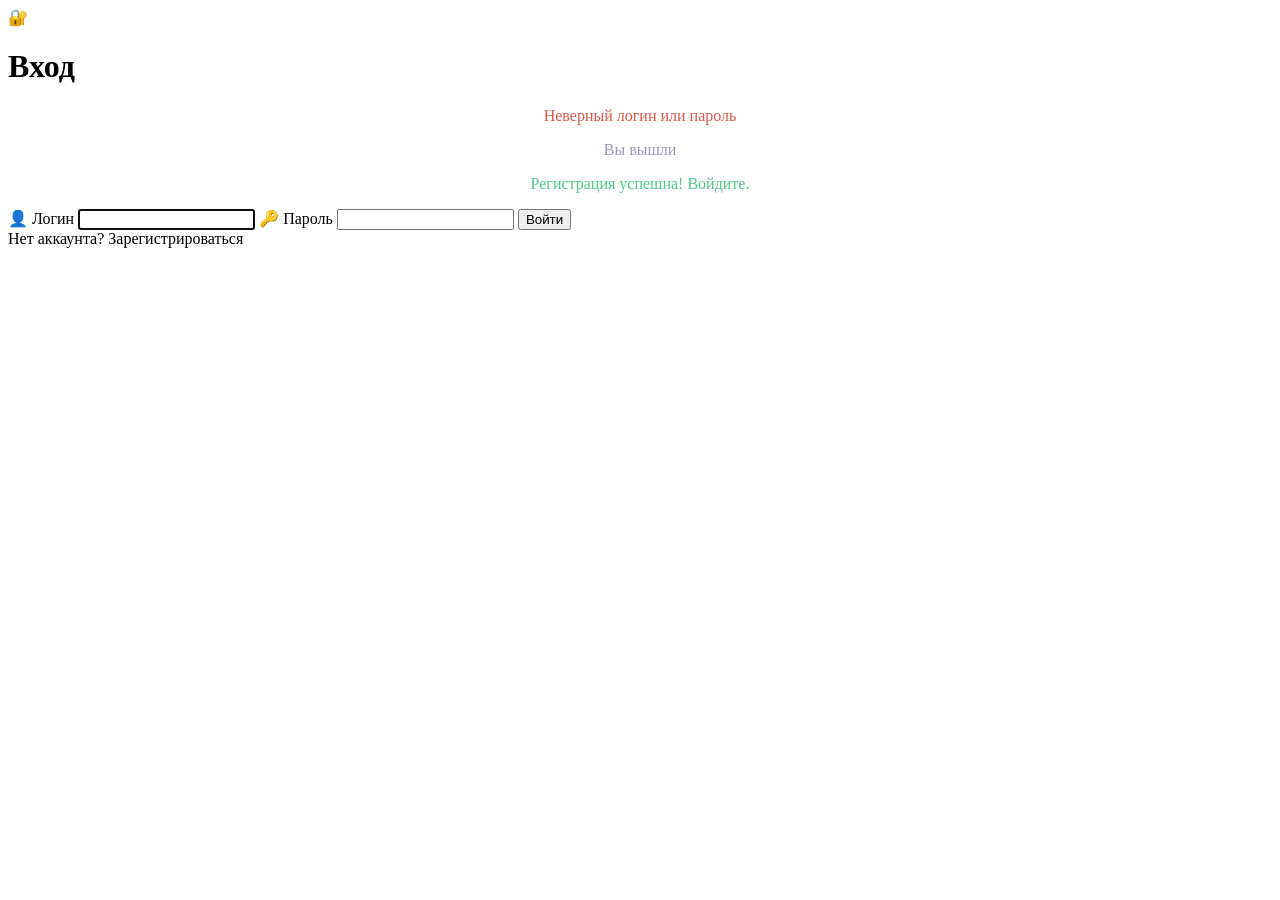
<file: src/main/resources/templates/auth/login.html>
<!DOCTYPE html>
<html lang="ru" xmlns:th="http://www.thymeleaf.org">
<head>
    <meta charset="UTF-8">
    <title>Вход</title>
    <link rel="stylesheet" th:href="@{/css/style.css}">
</head>
<body>
<div class="page">
    <div class="form-card">
        <div class="hero-icon">🔐</div>
        <h1>Вход</h1>

        <p th:if="${param.error}" style="color:#e0584a; text-align:center;">Неверный логин или пароль</p>
        <p th:if="${param.logout}" style="color:#9a9bb5; text-align:center;">Вы вышли</p>
        <p th:if="${param.registered}" style="color:#4fc98a; text-align:center;">Регистрация успешна! Войдите.</p>

        <!-- ОЧЕНЬ ВАЖНО: именно th:action="@{/login}" -->
        <form th:action="@{/login}" method="post">
            <label for="username">👤 Логин</label>
            <input id="username" name="username" required autofocus>

            <label for="password">🔑 Пароль</label>
            <input id="password" name="password" type="password" required>

            <button type="submit">Войти</button>
        </form>

        <a class="back" th:href="@{/register}">Нет аккаунта? Зарегистрироваться</a>
    </div>
</div>
</body>
</html>
</file>
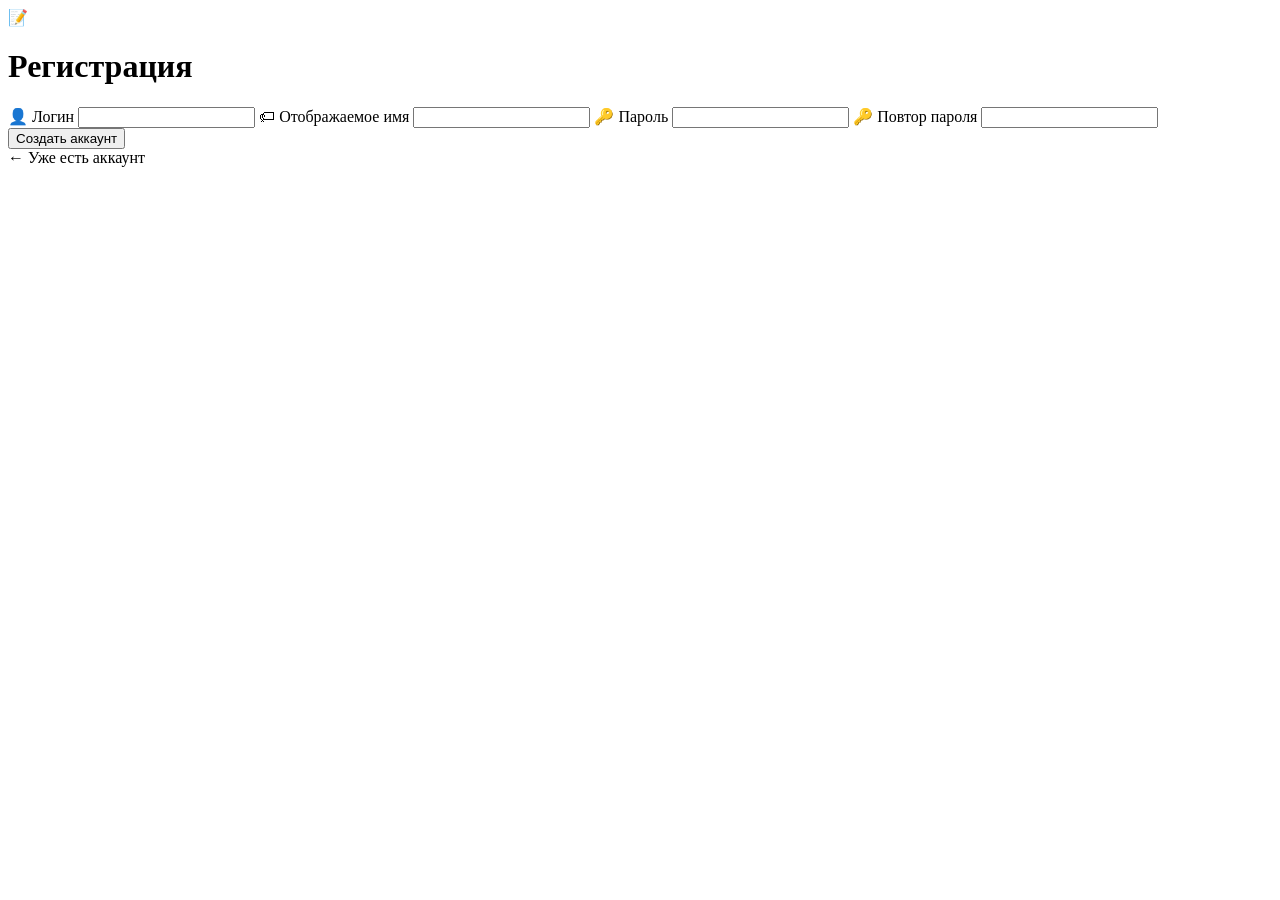
<file: src/main/resources/templates/auth/register.html>
<!DOCTYPE html>
<html lang="ru" xmlns:th="http://www.thymeleaf.org">
<head>
    <meta charset="UTF-8">
    <title>Регистрация</title>
    <link rel="stylesheet" th:href="@{/css/style.css}">
</head>
<body>
<div class="page">
    <div class="form-card">
        <div class="hero-icon">📝</div>
        <h1>Регистрация</h1>

        <p th:if="${error}" th:text="${error}" style="color:#e0584a; text-align:center;"></p>

        <form th:action="@{/register}" method="post">
            <label for="username">👤 Логин</label>
            <input id="username" name="username" minlength="3" required>

            <label for="displayName">🏷 Отображаемое имя</label>
            <input id="displayName" name="displayName">

            <label for="password">🔑 Пароль</label>
            <input id="password" name="password" type="password" minlength="3" required>

            <label for="passwordConfirm">🔑 Повтор пароля</label>
            <input id="passwordConfirm" name="passwordConfirm" type="password" minlength="3" required>

            <button type="submit">Создать аккаунт</button>
        </form>

        <a class="back" th:href="@{/login}">← Уже есть аккаунт</a>
    </div>
</div>
</body>
</html>
</file>
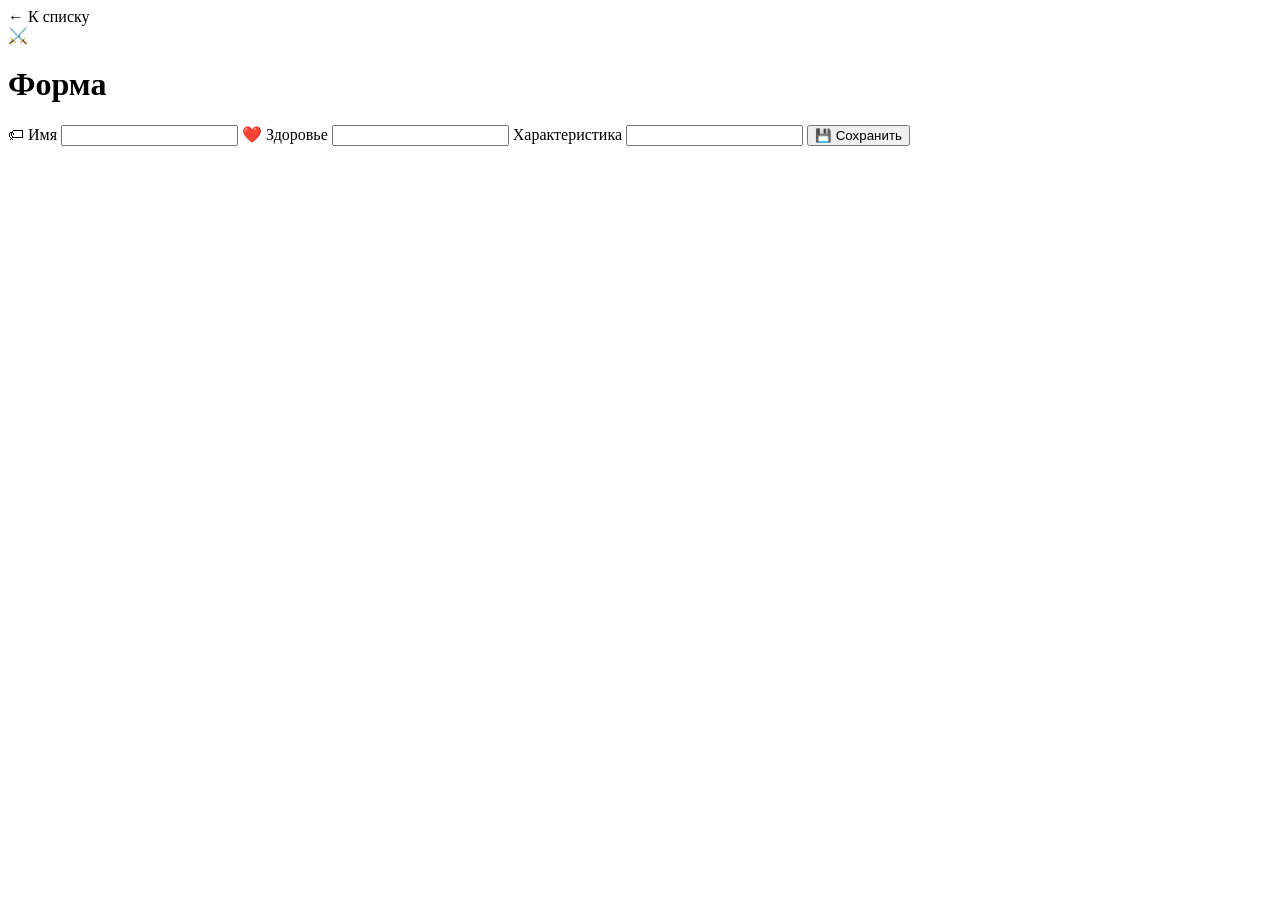
<file: src/main/resources/templates/hero/form.html>
<!DOCTYPE html>
<html lang="ru" xmlns:th="http://www.thymeleaf.org">
<head>
    <meta charset="UTF-8">
    <title th:text="${heading}">Форма</title>
    <link rel="stylesheet" th:href="@{/css/style.css}">
</head>
<body>
<div class="page">
    <div class="toolbar">
        <a class="back-inline" th:href="@{${base}}">← К списку</a>
    </div>

    <div class="form-card">
        <div class="hero-icon" th:text="${icon}">⚔️</div>
        <h1 th:text="${heading}">Форма</h1>

        <form th:action="@{${action}}" th:object="${hero}" method="post">
            <label for="name">🏷 Имя</label>
            <input id="name" th:field="*{name}" required>

            <label for="health">❤️ Здоровье</label>
            <input id="health" type="number" th:field="*{health}" min="1" required>

            <label for="extra" th:text="${extraIcon} + ' ' + ${extraLabel}">Характеристика</label>
            <input id="extra" type="number" th:field="*{extra}" min="0" required>

            <button type="submit">💾 Сохранить</button>
        </form>
    </div>
</div>
</body>
</html>
</file>
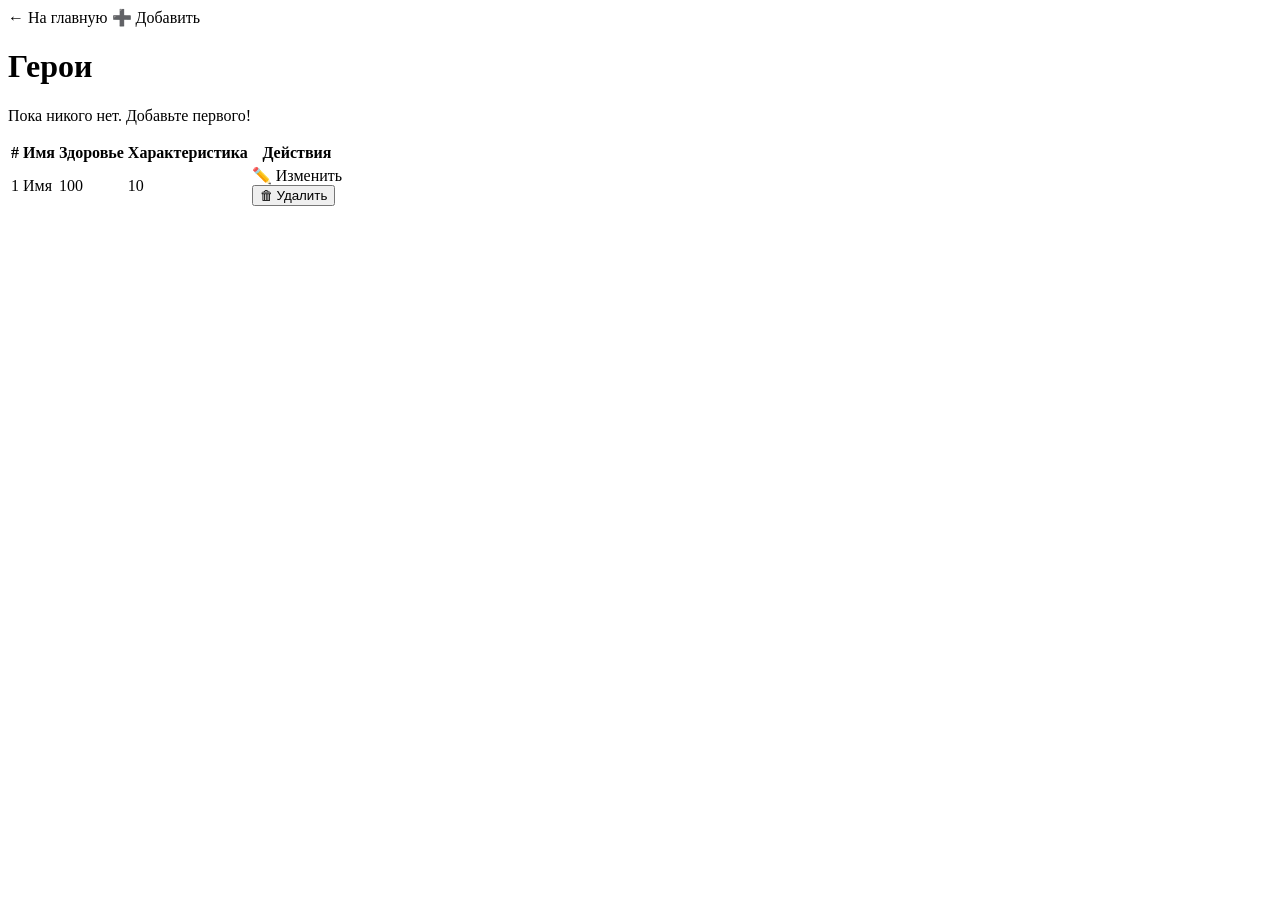
<file: src/main/resources/templates/hero/list.html>
<!DOCTYPE html>
<html lang="ru" xmlns:th="http://www.thymeleaf.org">
<head>
    <meta charset="UTF-8">
    <title th:text="${title}">Список</title>
    <link rel="stylesheet" th:href="@{/css/style.css}">
</head>
<body>
<div class="page">
    <div class="toolbar">
        <a class="back-inline" th:href="@{/}">← На главную</a>
        <a class="btn-small" th:href="@{${base} + '/new'}">➕ Добавить</a>
    </div>

    <h1 class="title" th:text="${icon} + ' ' + ${title}">Герои</h1>
    <div class="divider"></div>

    <div class="panel">
        <p th:if="${heroes.isEmpty()}" class="empty">Пока никого нет. Добавьте первого!</p>

        <table th:if="${!heroes.isEmpty()}">
            <thead>
            <tr>
                <th>#</th>
                <th>Имя</th>
                <th>Здоровье</th>
                <th th:text="${extraLabel}">Характеристика</th>
                <th>Действия</th>
            </tr>
            </thead>
            <tbody>
            <tr th:each="h : ${heroes}">
                <td th:text="${h.id}">1</td>
                <td th:text="${h.name}">Имя</td>
                <td th:text="${h.health}">100</td>
                <td th:text="${h.extra}">10</td>
                <td class="actions">
                    <a class="btn-small" th:href="@{${base} + '/' + ${h.id} + '/edit'}">✏️ Изменить</a>
                    <form th:action="@{${base} + '/' + ${h.id} + '/delete'}" method="post" style="margin:0;">
                        <button type="submit" class="btn-small btn-danger">🗑 Удалить</button>
                    </form>
                </td>
            </tr>
            </tbody>
        </table>
    </div>
</div>
</body>
</html>
</file>
